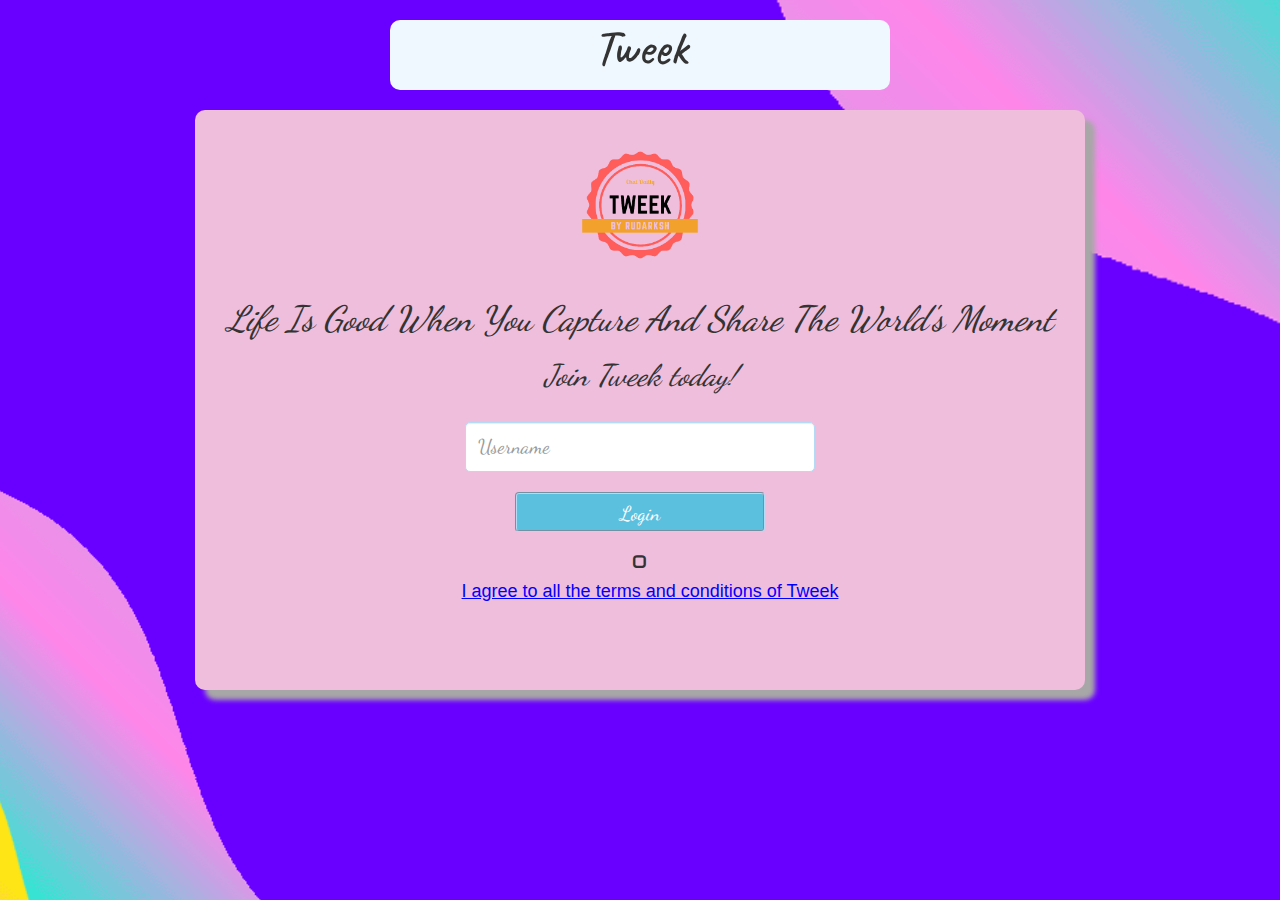
<file: index.html>
<!-- this is the html for the login in page -->

<!DOCTYPE html> 
<html>
<head>
	<title>Tweek</title>
<meta name="viewport" content="width=device-width, initial-scale=1">
<link href="https://fonts.googleapis.com/css2?family=Caveat:wght@600&display=swap" rel="stylesheet">
<link href="https://fonts.googleapis.com/css2?family=Dancing+Script:wght@700&display=swap" rel="stylesheet">

<link rel="stylesheet" href="https://maxcdn.bootstrapcdn.com/bootstrap/3.4.0/css/bootstrap.min.css">
<script src="https://ajax.googleapis.com/ajax/libs/jquery/3.4.1/jquery.min.js"></script>
<script src="https://maxcdn.bootstrapcdn.com/bootstrap/3.4.0/js/bootstrap.min.js"></script>

<link rel="stylesheet" type="text/css" href="style.css">
<script src="main.js"></script>
</head>

<body >
<center>
    <div id="div1">
    <h1 id="Heading">
        Tweek
    </h1>
</div>
<br>
<br>
<br>
<div id="div2">
    <img src="Tweek.png" class="logo">
    <h3 style="font-family: 'Dancing Script'; font-size: 35px;" class="text-capitalize"><cite>Life is good when you capture and share the world's moment</cite></h3>
    <h3 style="font-family: 'Dancing Script'; font-size: 30px;"><cite>Join Tweek today!</cite></h3>
    <br>
    <input type="text" placeholder="Username" id="UsernameInput" class="form-control">
    <br>
    <button class="btn btn-info" id="LoginButton" onclick="Login()">Login</button>
    <br>
    <br>
<span style="display: inline-block;">
    <span onclick="agree()" id="Checkbox" class="glyphicon glyphicon-unchecked"></span> 
    <h4 style="margin-left:20px; color: blue; text-decoration: underline;" data-toggle="modal" data-target="#myModal">I agree to all the terms and conditions of Tweek</h4> 
    <h4 id="Error">    </h4>
</span>
</div>
<br>
<br>

<div class="container">
    <!-- Modal -->
    <div class="modal fade" id="myModal" role="dialog">
      <div class="modal-dialog">
        <!-- Modal content--> 
        <div class="modal-content">
          <div class="modal-header">
            <button type="button" class="close" data-dismiss="modal">&times;</button>
            <h4 class="modal-title">Terms and Conditions</h4>
          </div>
          <div class="modal-body">
            <p style="align-items: left;">
                <li>No Hacking</li>
                <li>No sharing of passworsd</li>
                <li>No cyberbullying anyone</li>
                <li>No sending inapropreate messages to anyone</li>
                <li>Have Fun</li>
            </p>
          </div>
          <div class="modal-footer">
            <button type="button" class="btn btn-default" data-dismiss="modal">Close</button>
          </div>
        </div>
      </div>
    </div>
  </div>
</center>
</body>
</file>
<file: style.css>
/* this is the css for all */ 

body
{
    background-image:url('tweek1.png'); 
    background-repeat: repeat; 
}

.logo
{
	width: 150px;
    margin-top: 20px;
    border-radius: 85px;
}

#Heading
{
    margin-right: 1600px; 
    font-size: 50px;
    background-color: aliceblue;
    width: 500px;
    height: 70px;
    border-radius: 10px;
    font-family: 'Caveat';
}

#div1
{
    width: 500px;
    height: 30px;
    border-radius: 10px;
}

#div2
{
    background-color: rgb(238, 190, 220);
    height: 580px;
    width: 890px;
    margin-left:0px;
    border-radius: 10px;
    box-shadow: 10px 10px 5px rgb(168, 167, 167);
}

#UsernameInput
{
    width: 350px;
    height: 50px;
    border-radius: 5px;
    border-width: 1px;
    border-color: rgb(179, 219, 245);
    font-family:'Dancing Script';
    font-size: 20px;
}

#LoginButton
{
    width: 250px;
    height: 40px;
    border-width: 2px;
    border-style: groove;
    border-color: rgb(179, 219, 245);
    font-family: 'Dancing Script';
    font-size: 20px;
}

#Error
{
    color: red;
}

#RoomUsername
{
    font-family: Dancing Script;
    font-size: 50px;
}

#AddRoom Button
{
    width: 250px;
    height: 40px;
    border-width: 2px;
    border-style: groove;
    border-color: rgb(179, 219, 245);
    font-family: 'Dancing Script';
    font-size: 20px;
}
 .message
 {
    font-family: 'Dancing Script'; 
    font-size:25px;
 }

 .like_button
{
    border-width: 2px;
    border-style: groove;
    border-color: rgb(179, 219, 245);
    font-family: 'Dancing Script';
    font-size: 20px;
}

#MSGoutput
{ 
    width: 850px; 
    font-family: 'Dancing Script'; 
    font-size:25px;
    background-color: rgb(238, 190, 220);
    box-shadow: 10px 10px 5px rgb(168, 167, 167);
    border-radius: 10px;
}

.NameClass
{
    font-family: 'Dancing Script'; 
    font-size:25px;
}

#output
{
    font-family: 'Dancing Script'; 
    font-size:25px;
    height:auto; 
    width: 870px; 
}
</file>
